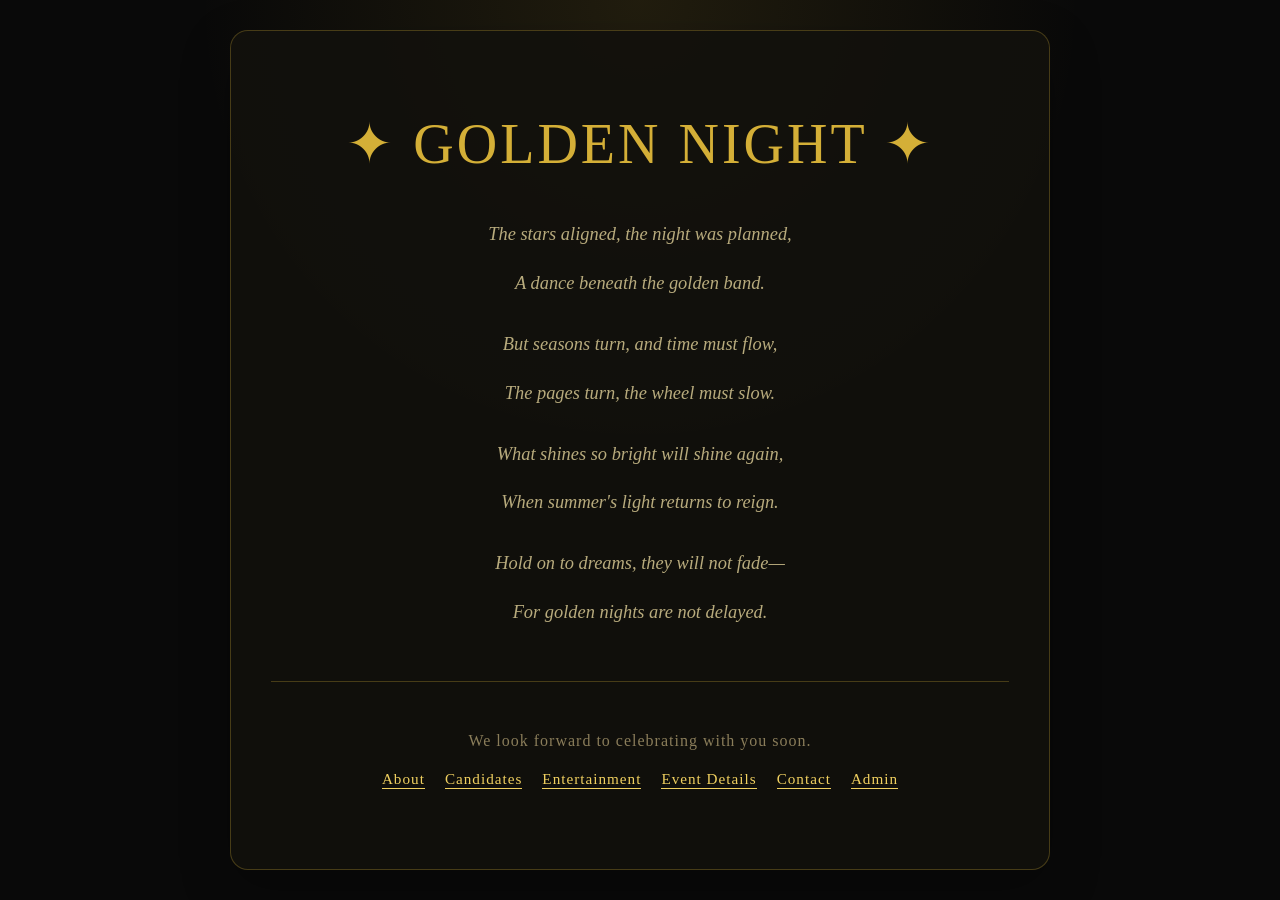
<file: index.html>
<!DOCTYPE html>
<html lang="en">
<head>
  <meta charset="UTF-8" />
  <meta name="viewport" content="width=device-width, initial-scale=1.0" />
  <title>Golden Night — Coming Soon</title>
  <style>
    :root { --bg: #090909; --panel: #12110d; --gold: #d4af37; --gold-soft: #f0d060; --text: #f4ebd1; --muted: #b8ab7d; --line: rgba(212, 175, 55, 0.28); }
    * { box-sizing: border-box; }
    body { margin: 0; min-height: 100vh; display: grid; place-items: center; background: radial-gradient(circle at top, rgba(212,175,55,0.12), transparent 40%), var(--bg); color: var(--text); font-family: 'Cormorant Garamond', serif; }
    .wrap { width: min(820px, calc(100% - 32px)); background: rgba(18, 17, 13, 0.9); border: 1px solid var(--line); border-radius: 18px; box-shadow: 0 18px 50px rgba(0,0,0,0.25); padding: 60px 40px; text-align: center; }
    h1 { font-size: clamp(2.2rem, 6vw, 3.5rem); margin: 20px 0 40px; color: var(--gold); letter-spacing: 3px; font-weight: 400; }
    .poem { font-size: 1.15rem; line-height: 2; color: var(--muted); font-style: italic; margin: 40px 0; max-width: 700px; margin-left: auto; margin-right: auto; }
    .poem-line { margin: 12px 0; }
    .poem-stanza { margin: 24px 0; }
    p { font-size: 1rem; color: #8a7d5a; margin: 20px 0; }
    .coda { margin-top: 50px; padding-top: 30px; border-top: 1px solid var(--line); color: var(--gold-soft); font-size: 0.95rem; letter-spacing: 1px; }
    a { color: var(--gold-soft); text-decoration: none; border-bottom: 1px solid var(--gold-soft); transition: all 0.3s; }
    a:hover { color: var(--gold); }
  </style>
</head>
<body>
  <main class="wrap">
    <h1>✦ GOLDEN NIGHT ✦</h1>
    
    <div class="poem">
      <div class="poem-stanza">
        <div class="poem-line">The stars aligned, the night was planned,</div>
        <div class="poem-line">A dance beneath the golden band.</div>
      </div>
      
      <div class="poem-stanza">
        <div class="poem-line">But seasons turn, and time must flow,</div>
        <div class="poem-line">The pages turn, the wheel must slow.</div>
      </div>
      
      <div class="poem-stanza">
        <div class="poem-line">What shines so bright will shine again,</div>
        <div class="poem-line">When summer's light returns to reign.</div>
      </div>
      
      <div class="poem-stanza">
        <div class="poem-line">Hold on to dreams, they will not fade—</div>
        <div class="poem-line">For golden nights are not delayed.</div>
      </div>
    </div>
    
    <div class="coda">
      <p>We look forward to celebrating with you soon.</p>
      <nav style="margin: 20px 0; display: flex; gap: 20px; justify-content: center; flex-wrap: wrap;">
        <a href="public/buy-ticket.php">About</a>
        <a href="public/vote.php">Candidates</a>
        <a href="public/audition.php">Entertainment</a>
        <a href="public/prom-info.php">Event Details</a>
        <a href="public/contact.php">Contact</a>
        <a href="admin/login.php">Admin</a>
      </nav>
    </div>
  </main>
</body>
</html>
</file>
